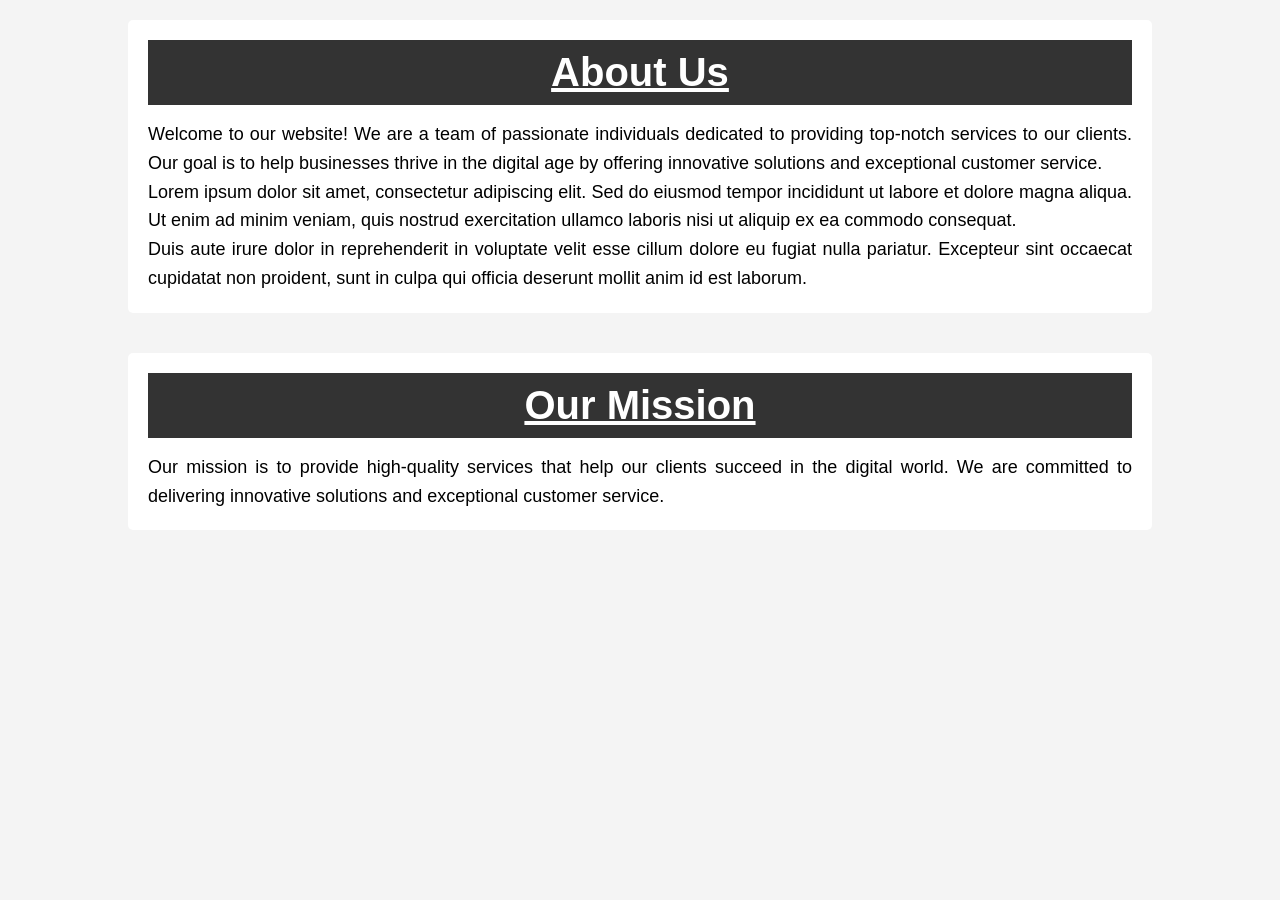
<file: About.html>
<!DOCTYPE html>
<html lang="en">
<head>
    <meta charset="UTF-8">
    <meta name="viewport" content="width=device-width, initial-scale=1.0">
    <title>About</title>
    <link rel="stylesheet" href="style.css">

</head>
<body>
    <div class="container content">
       
        <main>
            <h1>About Us</h1>
            <p>Welcome to our website! We are a team of passionate individuals dedicated to providing top-notch services to our clients. Our goal is to help businesses thrive in the digital age by offering innovative solutions and exceptional customer service.</p>
        <p>Lorem ipsum dolor sit amet, consectetur adipiscing elit. Sed do eiusmod tempor incididunt ut labore et dolore magna aliqua. Ut enim ad minim veniam, quis nostrud exercitation ullamco laboris nisi ut aliquip ex ea commodo consequat.</p>
        <p>Duis aute irure dolor in reprehenderit in voluptate velit esse cillum dolore eu fugiat nulla pariatur. Excepteur sint occaecat cupidatat non proident, sunt in culpa qui officia deserunt mollit anim id est laborum.</p>
        </main>
        
            
            <main>
                <h1>Our Mission</h1>
            <p>Our mission is to provide high-quality services that help our clients succeed in the digital world. We are committed to delivering innovative solutions and exceptional customer service.</p>    
        </main>

    </div>
</body>
</html>
</file>
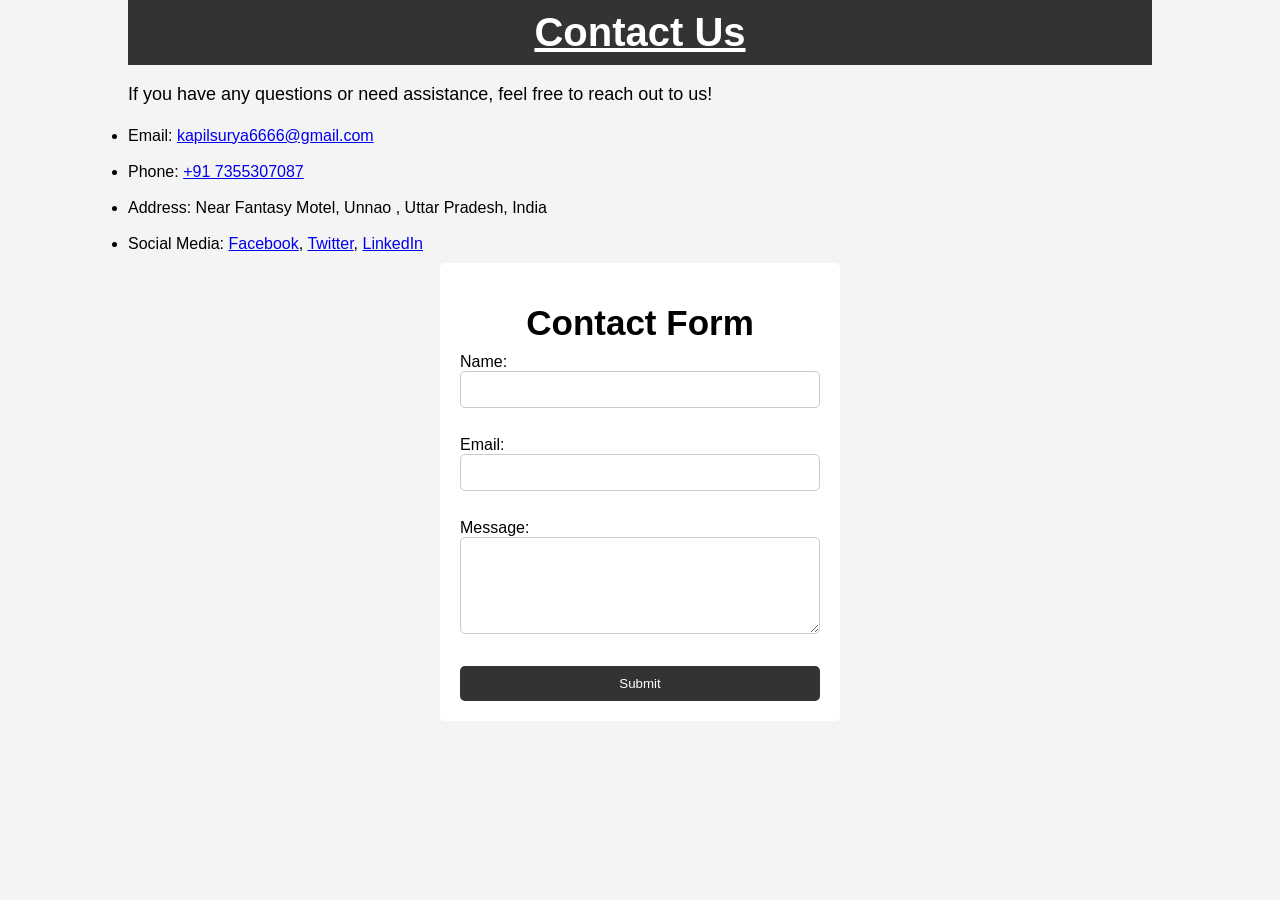
<file: Contact.html>
<!DOCTYPE html>
<html lang="en">
<head>
    <meta charset="UTF-8">
    <meta name="viewport" content="width=device-width, initial-scale=1.0">
    <title>Contact</title>
    <link rel="stylesheet" href="style.css">
</head>
<body> 
    <div class="container contact-Details">
        <h1>Contact Us</h1>
        <p>If you have any questions or need assistance, feel free to reach out to us!</p><br>
        <ul>
            <li>Email:
                <a href="mailto:kapilsurya6666@gmail.com">kapilsurya6666@gmail.com</a>
            </li><br>
            <li>Phone: <a href="tel:7355307087">+91 7355307087</a></li><br>
            <li>Address: Near Fantasy Motel, Unnao , Uttar Pradesh, India</li><br>
            <li>Social Media:
                <a href="https://www.facebook.com/company" target="_blank">Facebook</a>,
                <a href="https://www.twitter.com/company" target="_blank">Twitter</a>,
                <a href="https://www.linkedin.com/company" target="_blank">LinkedIn</a>
            </li>


        </ul>
        <main class="contact-form">
            <h2 style="text-align: center; font-size: 35px; margin-top: 10px ; padding: 10px;">Contact Form</h2>
            <form action="#" method="post">
                <label for="name">Name:</label><br>
                <input type="text" id="name" name="name" required><br><br>

                <label for="email">Email:</label><br> 
                <input type="email" id="email" name="email" required><br><br>

                <label for="message">Message:</label><br>
                <textarea id="message" name="message" rows="5" required></textarea><br><br>

                <button type="submit">Submit</button>
            </form>

        </main>
    </div>
</body>
</html>
</file>
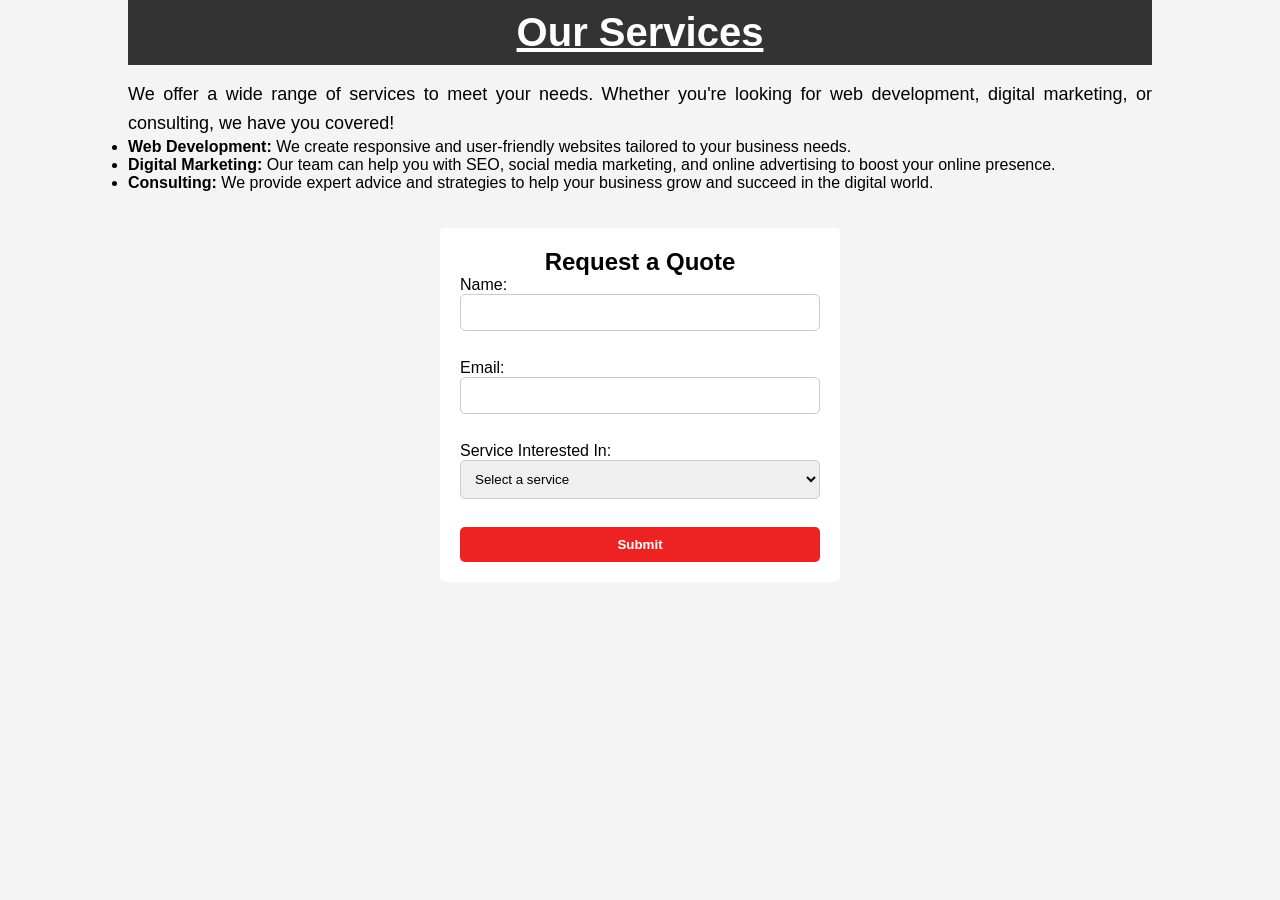
<file: Service.html>
<!DOCTYPE html>
<html lang="en">
<head>
    <meta charset="UTF-8">
    <meta name="viewport" content="width=device-width, initial-scale=1.0">
    <title>Services</title>
    <link rel="stylesheet" href="style.css">
    
</head>
<body>
    <div class="container " id="service">
        <h1>Our Services</h1>
        <p>We offer a wide range of services to meet your needs. Whether you're looking for web development, digital marketing, or consulting, we have you covered!</p>
        <ul>
            <li><strong>Web Development:</strong> We create responsive and user-friendly websites tailored to your business needs.</li>
            <li><strong>Digital Marketing:</strong> Our team can help you with SEO, social media marketing, and online advertising to boost your online presence.</li>
            <li><strong>Consulting:</strong> We provide expert advice and strategies to help your business grow and succeed in the digital world.</li>
        </ul>
        <br><br>
        <main class="serviceForm">
            <h2 style="text-align: center; font-weight: bold;">Request a Quote</h2>
            <form  action="#" method="post">
                <label for="name">Name:</label><br>
                <input type="text" id="name" name="name" required><br><br>

                <label for="email">Email:</label><br>
                <input type="email" id="email" name="email" required><br><br>

                <label for="service">Service Interested In:</label><br>
                <select id="service" name="service" required>
                    <option value="">Select a service</option>
                    <option value="web-development">Web Development</option>
                    <option value="digital-marketing">Digital Marketing</option>
                    <option value="consulting">Consulting</option>
                </select><br><br>

                <button>Submit</button>
            </form>
        </main>
    </div>
</body>
</html>
</file>
<file: style.css>
*{
            margin: 0;
            padding: 0;
            box-sizing: border-box;

        }
        body{
            font-family: Arial, sans-serif;
            background-color: #f4f4f4;
        }
        footer{
            height: 30vh;
            background-color: #7c7ce9;

        }
        .container{
            width: 80%;
            margin: 0 auto;
        
        }
        nav{
            background-color: #333;
            color: #fff;
            padding: 10px 0;
        }
        nav ul{
            list-style: none;
            display: flex;
            justify-content: end;
        }
        nav ul li{
            margin: 0 15px;
        }
        nav ul li a{
            color: #fff;
            text-decoration: none;
            font-size: 18px;
        }
        main{
            padding: 20px;
            background-color: #fff;
            margin-top: 20px;
            border-radius: 5px;
        }
        nav ul li a:hover{
            text-decoration:  2px solid #fff underline;
            transition: all 1s ease-in-out;
        }

        @media screen and (max-width: 768px){
            nav ul{
                flex-direction: column;
                align-items: center;
            }
            nav ul li{
                margin: 10px 0;
            }   
        }

        @media screen and (max-width: 480px){
            .container{
                width: 100%;
                padding: 0 10px;
            }
            main{
                padding: 10px;
            }     
        }
        @media screen and (max-width: 320px){
            nav ul li a{
                font-size: 16px;
            }   
            
        }

        .content{
            display: flex;
            flex-wrap: wrap;
            gap: 20px;

        }
        h1{

            font-size: 40px;
            margin-bottom: 15px;
            text-align: center;
            text-decoration:underline;
             background-color: #333;
            color: #fff;
            padding: 10px 0;

        }
        p{
            font-size: 18px;
            line-height: 1.6;
            text-align: justify;

        }
        .contact-Details{
            flex: 1;
            min-width: 300px;
        }
        
        
        .contact-form{
            
    
            max-width: 400px;
            margin: 10px auto;
        }   
        .contact-form input, .contact-form textarea{
            width: 100%;
            padding: 10px;
            margin-bottom: 10px;
            border: 1px solid #ccc;
            border-radius: 5px;
        }
        .contact-form button{
            padding: 10px 20px;
            width: 100%;
            background-color: #333;
            color: #fff;
            border: none;
            border-radius: 5px;
            cursor: pointer;
        }   
        .contact-form button:hover{
            background-color: #555;
            
            transition: all 0.3s ease-in-out;
        }

        @media screen and (max-width: 768px){
            .content{
                flex-direction: column;
                align-items: center;
            }
            .contact-form{
                width: 100%;
            }       

            
        }
        @media  screen and (max-width: 480px){
            h1{
                font-size: 30px;
            }
            p{
                font-size: 16px;
            }     
        }
         @media screen and (max-width: 320px){
            .contact-form button{
                width: 100%;
            }   
            
        }
        
        .serviceForm{
        
            max-width: 400px;
            margin: 0 auto;
        }

        .serviceForm input , .serviceForm select{
            width: 100%;
            padding: 10px;
            margin-bottom: 10px;
             border: 1px solid #ccc;
            border-radius: 5px;

        }
        .serviceForm button{
            width: 100%;
            border: none;
            padding: 10px 8px;
            margin: auto;
            border-radius:5px ;
            background-color: rgb(237, 35, 35);
            color:white;
            font-weight: bold;
            

        }
        main img{
        margin: 30px;
         width: 300px;
        }
        .foot{
            display: flex;
            flex-direction: column;
            justify-content: center;
            align-items: center;
             
        }
</file>
